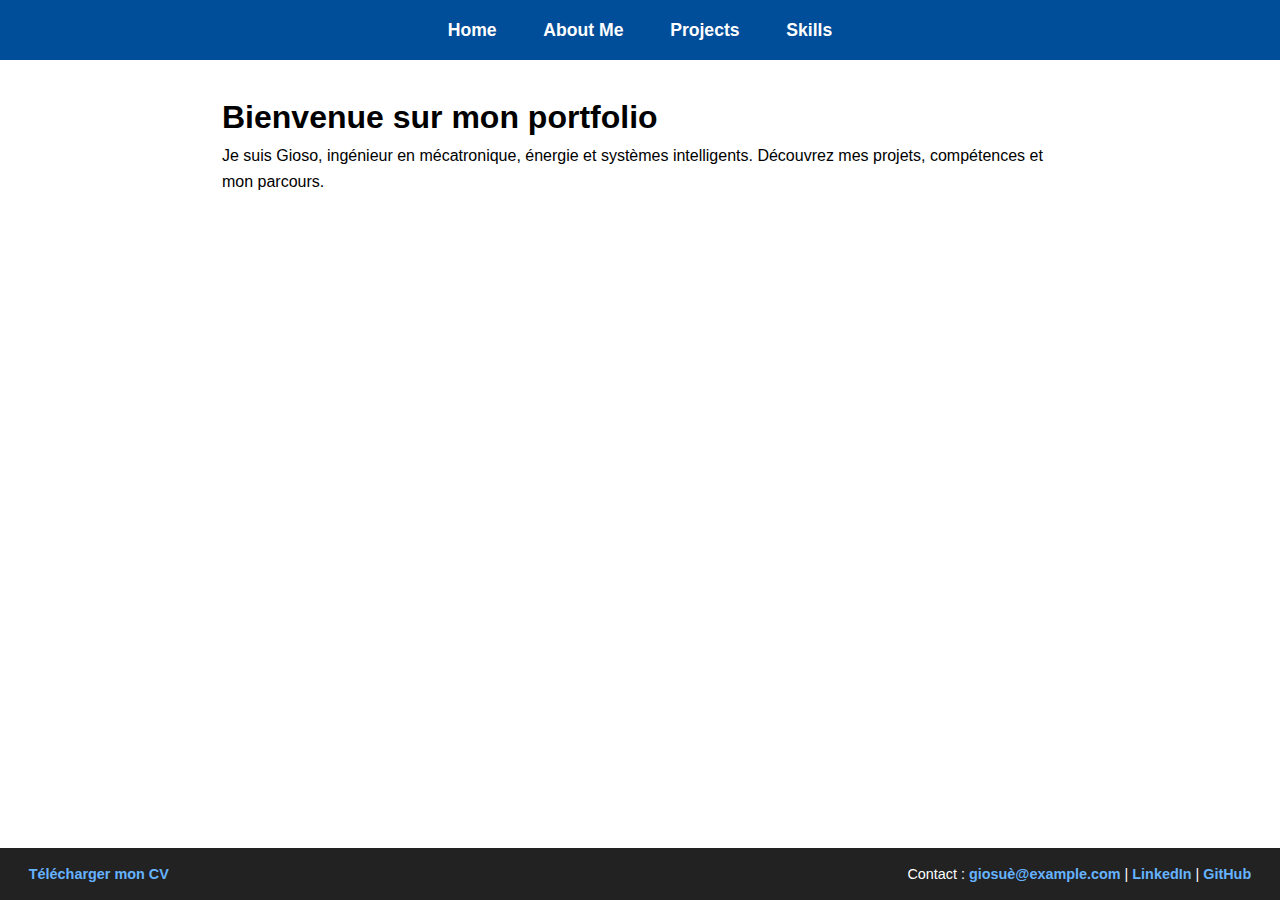
<file: index.html>
<!DOCTYPE html>
<html lang="fr">
<head>
<meta charset="UTF-8" />
<meta name="viewport" content="width=device-width, initial-scale=1" />
<title>Portfolio Gioso - Accueil</title>
<style>
  /* Reset simple */
  * { margin: 0; padding: 0; box-sizing: border-box; }
  body { font-family: Arial, sans-serif; line-height: 1.6; min-height: 100vh; display: flex; flex-direction: column; }
  nav {
    background-color: #004d99;
    padding: 1em;
    text-align: center;
  }
  nav a {
    color: white;
    text-decoration: none;
    margin: 0 1.2em;
    font-weight: bold;
    font-size: 1.1em;
  }
  nav a:hover {
    text-decoration: underline;
  }
  main {
    flex: 1;  /* pour que le footer reste en bas */
    padding: 2em;
    max-width: 900px;
    margin: 0 auto;
  }
  footer {
    background-color: #222;
    color: white;
    display: flex;
    justify-content: space-between;
    padding: 1em 2em;
    font-size: 0.9em;
  }
  footer a {
    color: #66b3ff;
    text-decoration: none;
    font-weight: bold;
  }
  footer a:hover {
    text-decoration: underline;
  }
  @media (max-width: 600px) {
    footer {
      flex-direction: column;
      text-align: center;
      gap: 1em;
    }
  }
</style>
</head>
<body>

<nav>
  <a href="index.html">Home</a>
  <a href="about.html">About Me</a>
  <a href="projects.html">Projects</a>
  <a href="skills.html">Skills</a>
</nav>

<main>
  <h1>Bienvenue sur mon portfolio</h1>
  <p>Je suis Gioso, ingénieur en mécatronique, énergie et systèmes intelligents. Découvrez mes projets, compétences et mon parcours.</p>
</main>

<footer>
  <div>
    <a href="cv.pdf" download>Télécharger mon CV</a>
  </div>
  <div>
    Contact : <a href="mailto:giosuè@example.com">giosuè@example.com</a> | 
    <a href="https://linkedin.com/in/tonprofil" target="_blank">LinkedIn</a> | 
    <a href="https://github.com/Gioso6" target="_blank">GitHub</a>
  </div>
</footer>

</body>
</html>
</file>
